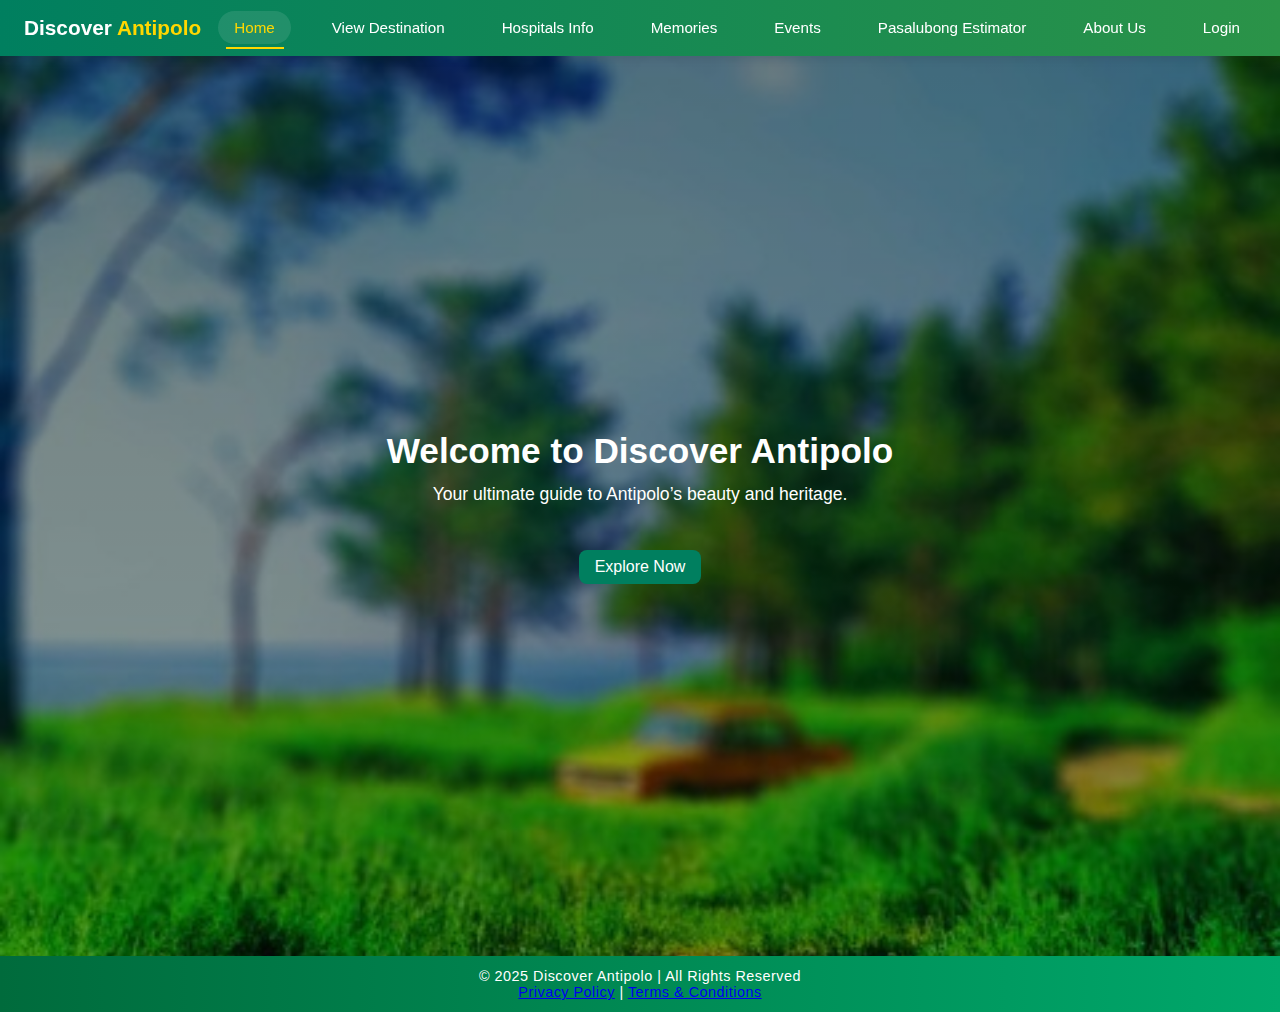
<file: index.html>
<!DOCTYPE html>
<html lang="en">
<head>
  <meta charset="UTF-8" />
  <meta name="viewport" content="width=device-width, initial-scale=1.0" />
  <title>Discover Antipolo — Tourism & Heritage Guide</title>
  <link rel="stylesheet" href="./css/style.css" />
  <link rel="icon" type="image/x-icon" href="./images/logo.png">
</head>
<body>
  <header>
    <nav class="navbar">
      <div class="logo">Discover <span>Antipolo</span></div>
      
      <!-- Hamburger Menu Button -->
      <button class="menu-toggle" aria-label="Toggle navigation menu">
        <span></span>
        <span></span>
        <span></span>
      </button>
      
      <!-- Navigation Menu -->
      <ul class="nav-menu">
        <li><a href="index.html" class="active">Home</a></li>
        <li><a href="destination.html">View Destination</a></li>
        <li><a href="hospital.html">Hospitals Info</a></li>
        <li><a href="memories.html">Memories</a></li>
        <li><a href="events.html">Events</a></li>
        <li><a href="shopping.html">Pasalubong Estimator</a></li>
        <li><a href="about.html">About Us</a></li>
        <li><a href="login.html">Login</a></li>
      </ul>
      
      <!-- Mobile Overlay -->
      <div class="mobile-overlay"></div>
    </nav>
  </header>

  <!-- Your page content here -->
  <section class="hero">
    <div class="hero-content">
      <h1>Welcome to <span>Discover Antipolo</span></h1>
      <p>Your ultimate guide to Antipolo’s beauty and heritage.</p>
      <a href="destination.html" class="btn">Explore Now</a>
    </div>
  </section>

  <footer>
    <p>© 2025 Discover Antipolo | All Rights Reserved</p>
    <p>
      <a href="privacy.html"> Privacy Policy</a> | 
      <a href="terms.html"> Terms & Conditions</a>
    </p>
  </footer>

  <script src="js/app.js"></script>
</body>
</html>
</file>
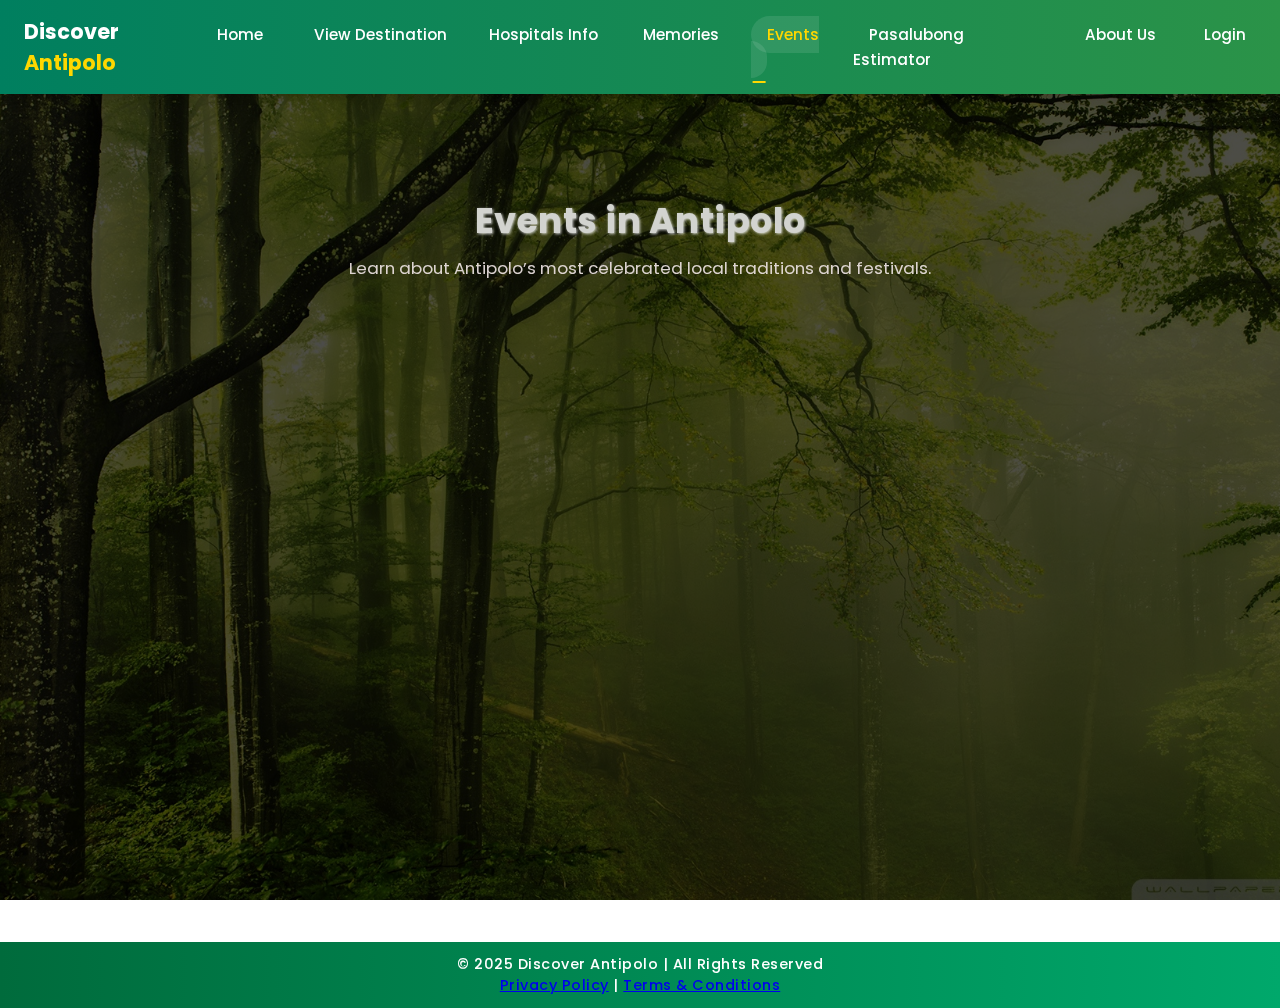
<file: events.html>
<!DOCTYPE html>
<html lang="en">
<head>
  <meta charset="UTF-8" />
  <meta name="viewport" content="width=device-width, initial-scale=1.0" />
  <title>Discover Antipolo | Events</title>
  <link rel="stylesheet" href="./css/style.css" />
  <link href="https://fonts.googleapis.com/css2?family=Poppins:wght@400;600&display=swap" rel="stylesheet">
</head>

<body class="events-page">
  <header>
    <nav class="navbar">
      <div class="logo">Discover <span>Antipolo</span></div>
      <!-- Hamburger Menu Button -->
      <button class="menu-toggle" aria-label="Toggle navigation menu">
        <span></span>
        <span></span>
        <span></span>
      </button>

      <ul class="nav-menu">
        <li><a href="index.html">Home</a></li>
        <li><a href="destination.html">View Destination</a></li>
        <li><a href="hospital.html">Hospitals Info</a></li>
        <li><a href="memories.html">Memories</a></li>
        <li><a href="events.html" class="active">Events</a></li>
        <li><a href="shopping.html">Pasalubong Estimator</a></li>
        <li><a href="about.html">About Us</a></li>
        <li><a href="login.html">Login</a></li>
      </ul>
    </nav>
  </header>

  <main class="events-section">
    <h2>Events in Antipolo</h2>
    <p class="subtitle">Learn about Antipolo’s most celebrated local traditions and festivals.</p>

    <div class="events-container">

      <!-- Event 1 -->
      <div class="event-card">
        <img src="./images/sumakah.jpg" alt="Sumakah Festival">
        <div class="event-info">
          <h3>Sumakah Festival</h3>
          <p class="date">May 1, 2026</p>
          <div class="countdown" id="countdown1"></div>
          <p class="desc">
            The Sumakah Festival is an annual celebration in Antipolo City, showcasing the city's pride — SUman, MAngga, KAsoy, and Hamaka. It reflects the city’s products and cultural identity during the Maytime Festival.
          </p>
          <p class="source">Source: Antipolo City Philippines website</p>
        </div>
      </div>

      <!-- Event 2 -->
      <div class="event-card">
        <img src="./images/gabi.jpg" alt="Simbang Gabi">
        <div class="event-info">
          <h3>Simbang Gabi</h3>
          <p class="date">December 16, 2025</p>
          <div class="countdown" id="countdown2"></div>
          <p class="desc">
            Simbang Gabi in Antipolo is a nine-day series of early morning Masses before Christmas. It highlights Filipino Catholic faith and ends on Christmas Eve with community gatherings.
          </p>
          <p class="source">Source: Antipolo Cathedral Official Facebook Page</p>
        </div>
      </div>

      <!-- Event 3 -->
      <div class="event-card">
        <img src="./images/palm.jpg" alt="Palm Sunday">
        <div class="event-info">
          <h3>Palm Sunday</h3>
          <p class="date">March 29, 2026</p>
          <div class="countdown" id="countdown3"></div>
          <p class="desc">
            Palm Sunday in Antipolo is observed with a special Mass at Antipolo Cathedral, where devotees gather to commemorate Jesus’ entry into Jerusalem.
          </p>
          <p class="source">Source: Antipolo Cathedral Official Facebook Page</p>
        </div>
      </div>

    </div>
  </main>

  <footer>
    <p>© 2025 Discover Antipolo | All Rights Reserved</p>
    <p>
      <a href="privacy.html"> Privacy Policy</a> | 
      <a href="terms.html"> Terms & Conditions</a>
    </p>
  </footer>

  <script>
  // Simple Countdown Timer
  function countdownTimer(targetDate, elementId) {
    const countDownDate = new Date(targetDate).getTime();
    const timer = setInterval(() => {
      const now = new Date().getTime();
      const distance = countDownDate - now;

      if (distance < 0) {
        document.getElementById(elementId).innerHTML = "Happening Now";
        clearInterval(timer);
        return;
      }

      const days = Math.floor(distance / (1000 * 60 * 60 * 24));
      const hours = Math.floor((distance % (1000 * 60 * 60 * 24)) / (1000 * 60 * 60));
      const minutes = Math.floor((distance % (1000 * 60 * 60)) / (1000 * 60));

      document.getElementById(elementId).innerHTML =
        `${days} days ${hours} hrs ${minutes} mins`;
    }, 1000);
  }

  countdownTimer("May 1, 2026 00:00:00", "countdown1");
  countdownTimer("December 16, 2025 00:00:00", "countdown2");
  countdownTimer("March 29, 2026 00:00:00", "countdown3");
  </script>

  
</body>
</html>
</file>
<file: css/style.css>
* {
  margin: 0;
  padding: 0;
  box-sizing: border-box;
  font-family: 'Poppins', sans-serif;
}
body {
  font-family: 'Poppins', sans-serif;
  margin: 0;
  padding: 0;
  background-image: url('../images/antipolo_bg.jpg');
  background-size: cover;
  background-position: center;
  background-repeat: no-repeat;
  background-attachment: fixed;
  color: #ebdfdf;
}

body::before {
  content: "";
  position: fixed;
  top: 0;
  left: 0;
  width: 100%;
  height: 100%;
  background: rgba(0, 0, 0, 0.70);
  z-index: -1;
}

/* === FADE-IN ANIMATION === */
@keyframes fadeInBg {
  from { opacity: 0; }
  to { opacity: 1; }
}




/* ===== GLOBAL SCROLLBAR HIDING ===== */

/* Hide scrollbar for Chrome, Safari and Opera */
html::-webkit-scrollbar,
body::-webkit-scrollbar {
  display: none;
  width: 0;
  height: 0;
  background: transparent;
}

/* Hide scrollbar for IE, Edge and Firefox */
html,
body {
  -ms-overflow-style: none;  /* IE and Edge */
  scrollbar-width: none;  /* Firefox */
  scroll-behavior: smooth; /* Optional: Adds smooth scrolling */
}

/* Ensure content is still scrollable */
html,
body {
  overflow: -moz-scrollbars-none; /* Old Firefox */
  -webkit-overflow-scrolling: touch; /* Smooth scrolling on iOS */
}
/* Hide scrollbar for all elements with overflow */
*::-webkit-scrollbar {
  display: none;
  width: 0;
  height: 0;
}

* {
  -ms-overflow-style: none;
  scrollbar-width: none;
}

/* Navigation Bar */
.navbar {
  display: flex;
  justify-content: space-between;
  align-items: center;
  padding: 20px 80px;
  background: linear-gradient(90deg, #007f5f, #2b9348);
  position: sticky;
  top: 0;
  z-index: 10;
}

.navbar .logo {
  font-size: 1.5em;
  color: white;
  font-weight: 700;
}

.navbar .logo span {
  color: #ffd700;
}

.navbar ul {
  display: flex;
  gap: 25px;
}

.navbar ul li a {
  text-decoration: none;
  color: white;
  transition: 0.3s;
}

.navbar ul li a:hover, .navbar ul li a.active {
  color: #ffd700;
  transform: scale(1.1);
}

/* Hero Section */
.hero {
  height: 100vh;
  background: linear-gradient(rgba(0,0,0,0.5), rgba(0,0,0,0.4)), url('../images/hero-bg.jpg') center/cover no-repeat;
  display: flex;
  align-items: center;
  justify-content: center;
  text-align: center;
  color: white;
  animation: fadeIn 2s ease-in-out;
}
.hero-content {
  text-align: center;
  padding: 100px 20px;
  color: white;
}

.hero-content h1 {
  font-size: 2.2em;
  font-weight: 700;
  line-height: 1.3;
}

.hero-content p {
  font-size: 1.1em;
  margin: 10px auto 25px;
  max-width: 600px;
}

.hero-content button {
  background: #007f5f;
  border: none;
  color: white;
  padding: 12px 24px;
  border-radius: 6px;
  cursor: pointer;
  transition: 0.3s;
}

.hero-content button:hover {
  background: #00684d;
}

/* 📱 Mobile Adjustments */
@media (max-width: 768px) {
  .hero-content h1 {
    font-size: 1.6em;
  }
  .hero-content p {
    font-size: 0.95em;
  }
  .hero-content button {
    padding: 10px 18px;
    font-size: 0.9em;
  }
}
.btn {
  display: inline-block;
  margin-top: 20px;
  padding: 10px 25px;
  background: #ffd700;
  color: #007f5f;
  border-radius: 25px;
  text-decoration: none;
  transition: 0.3s;
}

.btn:hover {
  background: #fff;
  
}

footer {
  background: linear-gradient(to right, #006b3c, #00a86b);
  color: white;
  text-align: center;
  padding: 12px 0;
  font-size: 0.9rem;
  font-weight: 500;
  letter-spacing: 0.5px;
}


/* Animations */
@keyframes slideDown {
  from { transform: translateY(-50px); opacity: 0; }
  to { transform: translateY(0); opacity: 1; }
}

@keyframes fadeIn {
  from { opacity: 0; }
  to { opacity: 1; }
}
.page {
  padding: 60px 80px;
  text-align: center;
  background: #f9fff9;
}

.page-title {
  font-size: 2.5em;
  color: #007f5f;
  margin-bottom: 10px;
  animation: fadeIn 1s ease-in-out;
}

.page-subtitle {
  font-size: 1.1em;
  color: #555;
  margin-bottom: 50px;
}

/* Fix mobile overlay to only show when menu is active */
.mobile-overlay {
  display: none;
  position: fixed;
  top: 0;
  left: 0;
  width: 100%;
  height: 100%;
  background: rgba(0, 0, 0, 0.5);
  z-index: 998;
  opacity: 0;
  transition: opacity 0.3s ease;
}

/* Only show overlay when menu is active */
.mobile-overlay.active {
  display: block;
  opacity: 1;
}

/* Ensure hero section has proper z-index */
.hero {
  position: relative;
  z-index: 1;
}

.hero-content {
  position: relative;
  z-index: 2;
}

/* Make sure button is clickable */
.btn {
  position: relative;
  z-index: 3;
  cursor: pointer;
}

/* When menu is active, overlay should be above content but below menu */
.navbar ul.active {
  z-index: 999;
}

.mobile-overlay.active {
  z-index: 998;
}


/* 🌿 Full-page background fix */


.hero-bg {
  text-align: center;
  padding: 60px 20px;
  background: linear-gradient(180deg, #c2ebc2, #9dd149);
}

.page-title {
  color: #007f5f;
  font-size: 2.5em;
}

.page-subtitle {
  color: #555;
  font-size: 1.1em;
  margin-bottom: 20px;
}

/* --- Each Spot Section --- */
.spot-section {
  margin: 50px auto;
  width: 90%;
  max-width: 900px;

  /* 🌈 Animated gradient background */
  background: linear-gradient(135deg, #dce9dc, #b8d9b8, #cde6cd);
  background-size: 300% 300%;
  animation: gradientMove 8s ease infinite;

  border-radius: 20px;
  box-shadow: 0 5px 15px rgba(0, 128, 0, 0.1);
  overflow: hidden;
  animation: fadeIn 1s ease-in-out;
}

/* Gradient movement animation */
@keyframes gradientMove {
  0% { background-position: 0% 50%; }
  50% { background-position: 100% 50%; }
  100% { background-position: 0% 50%; }
}

/* --- Spot Banner (Animated Zoom Effect) --- */
/* === SPOT BANNER === */
.spot-banner {
  position: relative;
  width: 100%;
  max-width: 900px;
  margin: 0 auto;
  border-radius: 25px;
  overflow: hidden;
  box-shadow: 0 10px 25px rgba(0, 0, 0, 0.15);
}

/* Image styling - ensures only ONE clean image fits perfectly */
.spot-banner img {
  width: 100%;
  height: auto;
  object-fit: cover;
  display: block;
  border-radius: 25px;
}

/* Dark overlay for readability */
.spot-banner::after {
 
  position: absolute;
  top: 0;
  left: 0;
  width: 100%;
  height: 100%;
  background:  rgba(0, 0, 0, 0.10);
  transition: background 0.3s ease;
}



/* Title styling */
.spot-title {
  position: absolute;
  bottom: 20px;
  left: 30px;
  color: #fff;
  z-index: 2;
  text-shadow: 0 2px 8px rgba(0, 0, 0, 0.5);
}


/* Photo source under banner */
.photo-source-centered {
  text-align: center;
  margin-top: 5px;
  font-size: 0.85em;
  font-style: italic;
  color: #555;
  opacity: 0.9;
}

.photo-source-banner:hover {
  background: rgba(255, 255, 255, 1);
  transform: scale(1.03);
}

/* Title area inside image */
.spot-title h2 {
  font-size: 1.0em; /* ⬇️ smaller but still bold */
  margin: 0;
  line-height: 1.3;
  font-weight: 400;
  color: rgb(235, 242, 213);
}

.spot-title p {
  font-size: 0.7em; /* ⬇️ smaller for address text */
  margin-top: 5px;
  color: #f1f1f1;
}

/* Adjust the background box behind text */
.spot-title {
  position: absolute;
  bottom: 18px;
  left: 25px;
  color: #fff;
  background: rgba(0, 0, 0, 0.25); /* slightly transparent black */
  padding: 10px 14px;
  border-radius: 10px;
  max-width: 85%;
  backdrop-filter: blur(2px);
  transition: 0.3s ease-in-out;
}

.spot-title:hover {
  background: rgba(0, 0, 0, 0.45);
}

/* Spot content */
.spot-content {
  padding: 25px 30px;
}

/* Gradient Animation Keyframes */
@keyframes gradientMove {
  0% { background-position: 0% 50%; }
  50% { background-position: 100% 50%; }
  100% { background-position: 0% 50%; }
}


/* Buttons */
.btn {
  display: inline-block;
  background: #007f5f;
  color: white;
  padding: 8px 16px;
  border-radius: 8px;
  border: none;
  cursor: pointer;
  transition: 0.3s;
}

.btn:hover {
  background: #2b9348;
  transform: scale(1.05);
}

/* 🏥 HOSPITAL INFORMATION STYLING */
.hospital-container {
  background: #e8f6f8; /* Softer teal-blue tone for hospitals */
  border-left: 6px solid #00a3a3;
  border-radius: 18px;
  padding: 25px;
  margin-top: 20px;
  margin-bottom: 25px;
  box-shadow: 0 6px 18px rgba(0, 163, 163, 0.15);
  transition: all 0.3s ease;
}

.hospital-container:hover {
  transform: translateY(-3px);
  box-shadow: 0 10px 25px rgba(0, 163, 163, 0.25);
}

/* 🏥 Individual hospital card (photo + info) */
.hospital-card {
  display: flex;
  align-items: flex-start;
  gap: 15px;
  background: #f4ffff; /* Lighter inside area */
  border-radius: 15px;
  padding: 15px;
  box-shadow: 0 2px 10px rgba(0, 163, 163, 0.1);
}

.hospital-card img {
  width: 120px;
  height: 120px;
  border-radius: 12px;
  object-fit: cover;
  border: 2px solid #00a3a3;
}

/* 🏥 Hospital Text Details */
.hospital-details h4 {
  color: #007a7a;
  margin-bottom: 6px;
}

.hospital-details p {
  margin: 3px 0;
  color: #333;
  font-size: 0.95rem;
}

/* 📸 Source text centered */
.photo-source-centered {
  text-align: center;
  font-style: italic;
  font-size: 0.85rem;
  color: #666;
  margin-top: 8px;
}

.btn.show-hospital-btn {
  display: block;
  margin: 15px auto; /* centers it horizontally */
  padding: 10px 20px;
  border-radius: 8px;
  background-color: #007b5e;
  color: white;
  font-weight: 500;
  transition: background 0.3s ease;
}

.btn.show-hospital-btn:hover {
  background-color: #00a372;
}

.btn-container {
  text-align: center;
  margin-bottom: 10px;
}

.btn.hide-hospital-btn:hover {
  background-color: #d27b7b;
}

/* Rating & Comment Section */
.rating-section {
  margin-top: 10px;
  background: #f4fff4;
  padding: 10px;
  border-radius: 10px;
}

.stars {
  font-size: 1.8em;
  display: flex;
  gap: 5px;
  color: #ccc;
  cursor: pointer;
}

.star.active {
  color: #ffd700;
  transform: scale(1.2);
}

.comment-section {
  background: #f0fff0;
  padding: 15px;
  border-radius: 10px;
  margin-top: 10px;
}

.comment-input {
  width: 100%;
  border: 1px solid #ccc;
  border-radius: 8px;
  padding: 8px;
  resize: none;
}

.comment-item {
  margin-top: 8px;
  background: #fff;
  border-left: 4px solid #007f5f;
  padding: 6px 10px;
  border-radius: 6px;
}

/* Animations */
@keyframes fadeIn {
  from { opacity: 0; transform: translateY(20px); }
  to { opacity: 1; transform: translateY(0); }
}

.hospital-info {
  background: #e8f5e9;
  padding: 10px 15px;
  border-left: 4px solid #007f5f;
  border-radius: 10px;
  margin-top: 10px;
}

.hospital-info h4 {
  color: #2b9348;
}

.hospital-info a {
  color: #007f5f;
  text-decoration: none;
}

.hospital-info a:hover {
  text-decoration: underline;
}

/* Animations */
@keyframes fadeUp {
  from { opacity: 0; transform: translateY(40px); }
  to { opacity: 1; transform: translateY(0); }
}

/* Hide / Show hospital info */
.hidden {
  display: none;
}

.show-hospital-btn {
  background: linear-gradient(90deg, #2b9348, #007f5f);
  color: white;
  border: none;
  border-radius: 12px;
  padding: 10px 20px;
  margin-top: 12px;
  cursor: pointer;
  transition: 0.3s;
}

.show-hospital-btn:hover {
  transform: scale(1.05);
  background: linear-gradient(90deg, #007f5f, #2b9348);
}

/* Smooth reveal animation for hospital section */
.hospital-container {
  margin-top: 20px;
  background: #f7fff7;
  border-radius: 15px;
  padding: 15px;
  box-shadow: 0 3px 15px rgba(0, 128, 0, 0.1);
  animation: fadeIn 1s ease-in-out;
}

.hospital-card {
  display: flex;
  align-items: flex-start;
  background: #e9fbee;
  border-radius: 12px;
  overflow: hidden;
  margin-top: 10px;
  box-shadow: 0 2px 10px rgba(0, 128, 0, 0.15);
}

.hospital-card img {
  width: 110px;
  height: 110px;
  object-fit: cover;
}

.hospital-details {
  padding: 10px 15px;
}

.hospital-details h4 {
  color: #007f5f;
  font-size: 1.1em;
  margin-bottom: 4px;
}

.hospital-details p {
  margin-bottom: 4px;
  color: #333;
}

.photo-source {
  text-align: center;
  font-style: italic;
  font-size: 0.8em;
  margin-top: 4px;
}

/* Rating & Comment enhancements */
.rating-section, .hospital-rating {
  background: #f0fff0;
  padding: 10px;
  border-radius: 12px;
  margin-top: 10px;
  transition: 0.3s;
}

.rating-section:hover, .hospital-rating:hover {
  box-shadow: 0 2px 8px rgba(0, 128, 0, 0.1);
}

.stars {
  display: flex;
  font-size: 1.8em;
  color: #ccc;
  gap: 5px;
  cursor: pointer;
}

.star.active {
  color: #ffd700;
  transform: scale(1.2);
  transition: 0.3s;
}

.comment-section {
  margin-top: 15px;
  background: #f0fff0;
  padding: 15px;
  border-radius: 12px;
}

.comment-section textarea {
  width: 100%;
  height: 60px;
  border-radius: 10px;
  padding: 8px;
  border: 1px solid #ccc;
}

.comment-item {
  margin-top: 8px;
  background: #ffffff;
  border-left: 4px solid #007f5f;
  padding: 6px 10px;
  border-radius: 6px;
  animation: fadeIn 0.5s ease-in-out;
}

.photo-source {
  text-align: center;
  font-size: 0.8em;
  color: #555;
  margin: 6px 0;
  font-style: italic;
}

/* Hide by default */
.hidden {
  display: none;
}

/* Hospital Button */
.show-hospital-btn {
  display: inline-block;
  background: #007f5f;
  color: white;
  padding: 10px 20px;
  margin-top: 12px;
  border: none;
  border-radius: 10px;
  cursor: pointer;
  font-weight: 600;
  transition: all 0.3s ease;
}

.show-hospital-btn:hover {
  background: #2b9348;
  transform: scale(1.05);
}

/* Hospital Section Reveal */
.hospital-container {
  margin-top: 15px;
  background: #f6fff6;
  border-radius: 14px;
  padding: 15px;
  box-shadow: inset 0 0 10px rgba(0, 128, 0, 0.1);
  animation: fadeIn 0.7s ease-in-out;
}

.hospital-card {
  display: flex;
  gap: 15px;
  background: #e9fbee;
  border-radius: 10px;
  overflow: hidden;
  padding: 10px;
}

.hospital-card img {
  width: 100px;
  height: 100px;
  object-fit: cover;
  border-radius: 10px;
}

.hospital-details {
  flex: 1;
}

.hospital-details h4 {
  color: #007f5f;
  margin-bottom: 5px;
}

/* Responsive */
@media (max-width: 768px) {
  .hospital-card {
    flex-direction: column;
    align-items: center;
    text-align: center;
  }

  .hospital-card img {
    width: 80%;
  }
}

/* 🌿 Hospitals Page */
.hospital-section {
  width: 90%;
  max-width: 1000px;
  margin: 40px auto;
}

.hospital-card {
  background: white;
  border-radius: 18px;
  box-shadow: 0 5px 15px rgba(0, 128, 0, 0.1);
  margin-bottom: 40px;
  overflow: hidden;
  transition: transform 0.3s ease, box-shadow 0.3s ease;
}

.hospital-card:hover {
  transform: translateY(-5px);
  box-shadow: 0 8px 20px rgba(0, 128, 0, 0.25);
}

.hospital-header {
  display: flex;
  gap: 20px;
  background: #f9fff9;
  padding: 15px;
  border-bottom: 2px solid #cce8cc;
}

.hospital-header img {
  width: 140px;
  height: 140px;
  object-fit: cover;
  border-radius: 14px;
}

.hospital-info h3 {
  margin: 0;
  color: #007f5f;
}

.hospital-info p {
  margin: 5px 0;
  color: #444;
}

.photo-source-centered {
  text-align: center;
  font-style: italic;
  font-size: 0.85em;
  color: #555;
}

/* Expandable info */
.hospital-extra {
  padding: 15px 25px;
  background: #f6fff6;
  transition: all 0.4s ease-in-out;
  max-height: 0;
  overflow: hidden;
  opacity: 0;
}

.hospital-extra:not(.hidden) {
  max-height: 1000px;
  opacity: 1;
}

/* Button */
.show-details-btn {
  display: block;
  width: fit-content;
  margin: 15px auto;
  background: linear-gradient(90deg, #2b9348, #007f5f);
  color: white;
  padding: 10px 20px;
  border: none;
  border-radius: 10px;
  cursor: pointer;
  transition: all 0.3s ease;
}

.show-details-btn:hover {
  transform: scale(1.05);
  background: linear-gradient(90deg, #007f5f, #2b9348);
}
/* 📸 Memories Page Organized by Spot */
.upload-section {
  width: 90%;
  max-width: 800px;
  margin: 40px auto;
  background: #f8fff8;
  padding: 30px;
  border-radius: 20px;
  box-shadow: 0 5px 15px rgba(0, 128, 0, 0.1);
  text-align: center;
}

.upload-box h3 {
  color: #007f5f;
  font-size: 1.6em;
  margin-bottom: 10px;
}

#uploadForm {
  display: flex;
  flex-direction: column;
  gap: 12px;
  align-items: center;
}

#spotSelect, #photoInput, #captionInput {
  width: 80%;
  padding: 10px;
  border: 2px solid #cde8d4;
  border-radius: 10px;
  outline: none;
  font-size: 1em;
}

#captionInput {
  text-align: center;
}

.upload-btn {
  background: linear-gradient(90deg, #2b9348, #007f5f);
  color: white;
  border: none;
  border-radius: 12px;
  padding: 10px 20px;
  cursor: pointer;
  transition: 0.3s;
}

.upload-btn:hover {
  background: linear-gradient(90deg, #007f5f, #2b9348);
  transform: scale(1.05);
}




/* Contact Section */
.contact-section {
  text-align: center;
  padding: 60px 20px;
}

.contact-section h3 {
  color: #9ffa5a;
  font-size: 1.6em;
}

.contact-links {
  margin-top: 20px;
  line-height: 1.8;
}

.contact-links a {
  color: #f3eeee;
  font-weight: 600;
  text-decoration: none;
}

.contact-links a:hover {
  text-decoration: underline;
}
/* 🌄 Developers' Memories Collage Section */
.memories-collage {
  background: rgba(0, 0, 0, 0.5);
  padding: 60px 20px;
  text-align: center;
  margin-top: 60px;
}

.collage-desc {
  color: #8ce8d1;
  font-size: 1em;
  max-width: 700px;
  margin: 0 auto 30px;
}

.collage-grid {
  display: grid;
  grid-template-columns: repeat(auto-fit, minmax(250px, 1fr));
  grid-auto-rows: 250px;
  gap: 15px;
  width: 90%;
  max-width: 1100px;
  margin: 0 auto;
}

.collage-item {
  position: relative;
  overflow: hidden;
  border-radius: 16px;
  box-shadow: 0 5px 15px rgba(0, 128, 0, 0.15);
  transition: transform 0.4s ease, box-shadow 0.4s ease;
}

.collage-item img {
  width: 100%;
  height: 100%;
  object-fit: cover;
  transition: transform 0.4s ease;
}

.collage-item:hover img {
  transform: scale(1.1);
}

.collage-item:hover {
  box-shadow: 0 8px 20px rgba(0, 128, 0, 0.25);
  transform: translateY(-5px);
}

.collage-item.wide {
  grid-column: span 2;
}

.collage-item.tall {
  grid-row: span 2;
}

@media (max-width: 768px) {
  .collage-item.wide,
  .collage-item.tall {
    grid-column: span 1;
    grid-row: span 1;
  }
}
/* 🔐 LOGIN PAGE - SIMPLE, FANCY & FIXED */
.login-section {
  min-height: 100vh;
  display: flex;
  justify-content: center;
  align-items: center;
  background: linear-gradient(180deg, #e7f9ed, #f8fff8);
  padding: 40px 20px;
}

.login-container {
  background: #ffffff;
  padding: 45px 35px;
  border-radius: 20px;
  box-shadow: 0 10px 25px rgba(0, 128, 0, 0.15);
  text-align: center;
  width: 100%;
  max-width: 400px;
  animation: fadeInUp 0.8s ease-out;
  transition: transform 0.3s ease, box-shadow 0.3s ease;
}

.login-container:hover {
  transform: translateY(-5px);
  box-shadow: 0 15px 35px rgba(0, 128, 0, 0.2);
}

/* Title */
.login-container h2 {
  color: #007f5f;
  font-size: 1.9em;
  margin-bottom: 10px;
  font-weight: 700;
}

.login-subtitle {
  font-size: 0.95em;
  color: #555;
  margin-bottom: 25px;
}

/* Inputs */
#loginForm input {
  width: 100%;
  padding: 12px;
  margin: 8px 0;
  border: 2px solid #cde8d4;
  border-radius: 10px;
  outline: none;
  font-size: 1em;
  transition: border-color 0.3s, box-shadow 0.3s;
}

#loginForm input:focus {
  border-color: #007f5f;
  box-shadow: 0 0 6px rgba(0, 128, 0, 0.2);
}

/* Login button */
.login-btn {
  background: linear-gradient(90deg, #2b9348, #007f5f);
  color: white;
  border: none;
  border-radius: 10px;
  padding: 12px 20px;
  width: 100%;
  cursor: pointer;
  font-size: 1em;
  font-weight: 600;
  margin-top: 10px;
  transition: all 0.3s ease;
}

.login-btn:hover {
  background: linear-gradient(90deg, #007f5f, #2b9348);
  transform: scale(1.03);
}

/* Divider */
.divider {
  margin: 20px 0;
  color: #777;
  font-size: 0.9em;
  position: relative;
}

.divider::before,
.divider::after {
  content: "";
  position: absolute;
  width: 40%;
  height: 1px;
  background: #ccc;
  top: 50%;
}

.divider::before {
  left: 0;
}
.divider::after {
  right: 0;
}

/* Google button */
.google-btn {
  background: rgb(138, 225, 159);
  border: 2px solid #cde8d4;
  border-radius: 10px;
  padding: 10px;
  width: 100%;
  display: flex;
  justify-content: center;
  align-items: center;
  gap: 10px;
  font-weight: 600;
  cursor: pointer;
  transition: 0.3s;
}

.google-btn img {
  width: 22px;
  height: 22px;
}

.google-btn:hover {
  background: #f1fff5;
}

/* Register link */
.register-text {
  margin-top: 15px;
  font-size: 0.9em;
}

.register-text a {
  color: #007f5f;
  font-weight: 600;
  text-decoration: none;
}

.register-text a:hover {
  text-decoration: underline;
}

/* Rating Statistics Styles */
.rating-stats {
  margin-top: 8px;
  padding: 8px 12px;
  background: #f8f9fa;
  border-radius: 6px;
  border-left: 3px solid #4CAF50;
}

.rating-summary {
  font-size: 14px;
  color: #555;
  font-weight: 500;
}

.rating-summary strong {
  color: #FF9800;
  font-size: 16px;
}

/* Comment Item Styles */
.comment-item {
  padding: 12px;
  margin: 8px 0;
  background: #f9f9f9;
  border-radius: 8px;
  border-left: 4px solid #4CAF50;
  font-size: 14px;
  line-height: 1.4;
  box-shadow: 0 1px 3px rgba(0,0,0,0.1);
}

.comment-item:first-child {
  margin-top: 12px;
}

/* Star Rating Active State */
.star.active {
  color: #FFD700;
  text-shadow: 0 0 8px rgba(255, 215, 0, 0.5);
}

/* Hospital Container Animation */
.hospital-container {
  transition: all 0.3s ease-in-out;
}

.hospital-container.hidden {
  display: none;
}

/* Rating Statistics Styles */
.rating-stats {
  margin-top: 8px;
  padding: 8px 12px;
  background: #f8f9fa;
  border-radius: 6px;
  border-left: 3px solid #4CAF50;
}

.rating-summary {
  font-size: 14px;
  color: #555;
  font-weight: 500;
}

.rating-summary strong {
  color: #FF9800;
  font-size: 16px;
}

/* Comment Item Styles */
.comment-item {
  padding: 12px;
  margin: 8px 0;
  background: #f9f9f9;
  border-radius: 8px;
  border-left: 4px solid #4CAF50;
  font-size: 14px;
  line-height: 1.4;
  box-shadow: 0 1px 3px rgba(0,0,0,0.1);
}

.comment-item:first-child {
  margin-top: 12px;
}

/* Rating Statistics Styles */
.rating-stats {
  margin-top: 8px;
  padding: 8px 12px;
  background: #f8f9fa;
  border-radius: 6px;
  border-left: 3px solid #4CAF50;
}

.rating-summary {
  font-size: 14px;
  color: #555;
  font-weight: 500;
}

.rating-summary strong {
  color: #FF9800;
  font-size: 16px;
}

/* Comment Item Styles */
.comment-item {
  padding: 12px;
  margin: 8px 0;
  background: #f9f9f9;
  border-radius: 8px;
  border-left: 4px solid #4CAF50;
  font-size: 14px;
  line-height: 1.4;
  box-shadow: 0 1px 3px rgba(0,0,0,0.1);
}

.comment-header {
  display: flex;
  justify-content: between;
  align-items: center;
  margin-bottom: 5px;
}

.comment-header strong {
  color: #2c3e50;
  font-size: 13px;
}

.comment-time {
  color: #7f8c8d;
  font-size: 11px;
  margin-left: auto;
}

.comment-text {
  color: #34495e;
  line-height: 1.4;
}

.comment-item:first-child {
  margin-top: 12px;
}

/* Disabled state for logged out users */
.post-comment:disabled {
  background-color: #cccccc;
  cursor: not-allowed;
}
/* Memories Gallery Styles */


/* ===== UNIFORM RESPONSIVE NAVIGATION ===== */

/* Navigation Bar */
.navbar {
  display: flex;
  justify-content: space-between;
  align-items: center;
  padding: 20px 80px;
  background: linear-gradient(90deg, #007f5f, #2b9348);
  position: sticky;
  top: 0;
  z-index: 1000;
  box-shadow: 0 2px 20px rgba(0, 0, 0, 0.1);
}

.navbar .logo {
  font-size: 1.5em;
  color: white;
  font-weight: 700;
  z-index: 1001;
}

.navbar .logo span {
  color: #ffd700;
}

/* Desktop Navigation Menu */
.nav-menu {
  display: flex;
  gap: 25px;
  list-style: none;
  margin: 0;
  padding: 0;
}

.nav-menu li a {
  text-decoration: none;
  color: white;
  transition: all 0.3s ease;
  font-weight: 500;
  padding: 8px 16px;
  border-radius: 20px;
  position: relative;
}

.nav-menu li a:hover, 
.nav-menu li a.active {
  color: #ffd700;
  background: rgba(255, 255, 255, 0.1);
  transform: translateY(-2px);
}

.nav-menu li a::after {
  content: '';
  position: absolute;
  bottom: -5px;
  left: 50%;
  width: 0;
  height: 2px;
  background: #ffd700;
  transition: all 0.3s ease;
  transform: translateX(-50%);
}

.nav-menu li a:hover::after,
.nav-menu li a.active::after {
  width: 60%;
}

/* Mobile Menu Toggle - Hidden on desktop */
.menu-toggle {
  display: none;
  flex-direction: column;
  cursor: pointer;
  background: none;
  border: none;
  padding: 8px;
  z-index: 1001;
}

.menu-toggle span {
  width: 25px;
  height: 3px;
  background: white;
  margin: 3px 0;
  transition: 0.3s;
  border-radius: 2px;
}

/* Mobile Overlay */
.mobile-overlay {
  display: none;
  position: fixed;
  top: 0;
  left: 0;
  width: 100%;
  height: 100%;
  background: rgba(0, 0, 0, 0.5);
  z-index: 998;
  opacity: 0;
  transition: opacity 0.3s ease;
}

.mobile-overlay.active {
  opacity: 1;
}

/* ===== MOBILE RESPONSIVE STYLES ===== */

/* Tablets and Mobile (768px and down) */
@media (max-width: 768px) {
  .navbar {
    padding: 15px 20px;
  }
  
  .menu-toggle {
    display: flex;
  }
  
  /* Mobile Navigation Menu */
  .nav-menu {
    position: fixed;
    top: 0;
    right: -100%;
    flex-direction: column;
    background: linear-gradient(135deg, #007f5f, #2b9348);
    width: 280px;
    height: 100vh;
    transition: 0.4s cubic-bezier(0.4, 0, 0.2, 1);
    padding: 80px 2rem 2rem;
    box-shadow: -5px 0 30px rgba(0, 0, 0, 0.2);
    z-index: 999;
    gap: 0;
  }
  
  .nav-menu.active {
    right: 0;
  }
  
  .nav-menu li {
    margin: 0.8rem 0;
    opacity: 0;
    transform: translateX(50px);
    transition: all 0.4s ease;
  }
  
  .nav-menu.active li {
    opacity: 1;
    transform: translateX(0);
  }
  
  /* Staggered animation for menu items */
  .nav-menu.active li:nth-child(1) { transition-delay: 0.1s; }
  .nav-menu.active li:nth-child(2) { transition-delay: 0.15s; }
  .nav-menu.active li:nth-child(3) { transition-delay: 0.2s; }
  .nav-menu.active li:nth-child(4) { transition-delay: 0.25s; }
  .nav-menu.active li:nth-child(5) { transition-delay: 0.3s; }
  .nav-menu.active li:nth-child(6) { transition-delay: 0.35s; }
  
  .nav-menu li a {
    display: block;
    padding: 1rem 1.5rem;
    font-size: 1.1rem;
    border-radius: 12px;
   
    border: 2px solid transparent;
    transition: all 0.3s ease;
  }
  
  .nav-menu li a:hover,
  .nav-menu li a.active {
    background: rgba(255, 255, 255, 0.15);
    color: #ffd700;
    border-color: rgba(255, 215, 0, 0.3);
    transform: translateX(10px) scale(1.05);
  }
  
  .nav-menu li a::after {
    display: none; /* Remove underline on mobile */
  }
  
  .mobile-overlay.active {
    display: block;
  }
  
  /* Menu toggle animation */
  .menu-toggle.active span:nth-child(1) {
    transform: rotate(-45deg) translate(-5px, 6px);
  }
  
  .menu-toggle.active span:nth-child(2) {
    opacity: 0;
  }
  
  .menu-toggle.active span:nth-child(3) {
    transform: rotate(45deg) translate(-5px, -6px);
  }
}

/* Small mobile devices (576px and down) */
@media (max-width: 576px) {
  .navbar {
    padding: 12px 15px;
  }
  
  .navbar .logo {
    font-size: 1.3em;
  }
  
  .nav-menu {
    width: 250px;
    padding: 70px 1.5rem 2rem;
  }
}

/* Extra small devices (375px and down) */
@media (max-width: 375px) {
  .navbar {
    padding: 10px 12px;
  }
  
  .navbar .logo {
    font-size: 1.2em;
  }
  
  .nav-menu {
    width: 100%;
    padding: 60px 1rem 2rem;
  }
  
  .nav-menu li a {
    padding: 0.9rem 1.2rem;
    font-size: 1rem;
  }
}

/* Landscape orientation for mobile */
@media (max-width: 768px) and (orientation: landscape) {
  .nav-menu {
    padding-top: 60px;
    overflow-y: auto;
  }
  
  .nav-menu li {
    margin: 0.5rem 0;
  }
}

/* Accessibility and Performance */
.menu-toggle:focus,
.nav-menu li a:focus {
  outline: 2px solid #ffd700;
  outline-offset: 2px;
}

/* Reduced motion support */
@media (prefers-reduced-motion: reduce) {
  .nav-menu,
  .nav-menu li,
  .nav-menu li a,
  .menu-toggle span {
    transition: none;
  }
  
  .nav-menu.active li {
    transition: none;
  }
}

/* Navigation Bar */
.navbar {
  display: flex;
  justify-content: space-between;
  align-items: center;
  padding: 1rem 1.5rem;
  background: linear-gradient(90deg, #007f5f, #2b9348);
  position: sticky;
  top: 0;
  z-index: 1000;
  box-shadow: 0 2px 10px rgba(0, 0, 0, 0.1);
}

.navbar .logo {
  font-size: 1.3em;
  color: white;
  font-weight: 700;
  z-index: 1001;
}

.navbar .logo span {
  color: #ffd700;
}

/* Desktop Navigation Menu */
.nav-menu {
  display: flex;
  gap: 2rem;
  list-style: none;
  margin: 0;
  padding: 0;
}

.nav-menu li a {
  text-decoration: none;
  color: white;
  transition: 0.3s;
  font-size: 0.95rem;
  font-weight: 500;
  padding: 0.5rem 1rem;
  border-radius: 25px;
  position: relative;
}

.nav-menu li a:hover, 
.nav-menu li a.active {
  color: #ffd700;
  background: rgba(255, 255, 255, 0.1);
}

.nav-menu li a::after {
  content: '';
  position: absolute;
  bottom: -5px;
  left: 50%;
  width: 0;
  height: 2px;
  background: #ffd700;
  transition: all 0.3s ease;
  transform: translateX(-50%);
}

.nav-menu li a:hover::after,
.nav-menu li a.active::after {
  width: 80%;
}

/* Mobile Menu Toggle - Hidden by default */
.menu-toggle {
  display: none;
  flex-direction: column;
  cursor: pointer;
  background: none;
  border: none;
  padding: 0.5rem;
  z-index: 1001;
}

.menu-toggle span {
  width: 25px;
  height: 3px;
  background: white;
  margin: 3px 0;
  transition: 0.3s;
  border-radius: 2px;
}

/* Menu Toggle Animation */
.menu-toggle.active span:nth-child(1) {
  transform: rotate(-45deg) translate(-5px, 6px);
}

.menu-toggle.active span:nth-child(2) {
  opacity: 0;
}

.menu-toggle.active span:nth-child(3) {
  transform: rotate(45deg) translate(-5px, -6px);
}

/* Overlay for mobile menu */
.mobile-overlay {
  display: none;
  position: fixed;
  top: 0;
  left: 0;
  width: 100%;
  height: 100%;
  background: rgba(0, 0, 0, 0.5);
  z-index: 998;
  opacity: 0;
  transition: opacity 0.3s ease;
}

.mobile-overlay.active {
  opacity: 1;
}

/* ===== MOBILE RESPONSIVE STYLES ===== */

/* Medium devices (tablets, 768px and down) */
@media (max-width: 768px) {
  .navbar {
    padding: 1rem;
  }

  .menu-toggle {
    display: flex;
  }

  /* Mobile Navigation Menu */
  .nav-menu {
    position: fixed;
    top: 0;
    right: -100%;
    flex-direction: column;
    background: linear-gradient(135deg, #007f5f, #2b9348);
    width: 280px;
    height: 100vh;
    transition: 0.4s ease-in-out;
    padding: 80px 2rem 2rem;
    box-shadow: -5px 0 25px rgba(0, 0, 0, 0.1);
    z-index: 999;
    overflow-y: auto;
  }

  .nav-menu.active {
    right: 0;
  }

  .nav-menu li {
    margin: 0.5rem 0;
    opacity: 0;
    transform: translateX(50px);
    transition: all 0.4s ease;
  }

  .nav-menu.active li {
    opacity: 1;
    transform: translateX(0);
  }

  /* Staggered animation for menu items */
  .nav-menu.active li:nth-child(1) { transition-delay: 0.1s; }
  .nav-menu.active li:nth-child(2) { transition-delay: 0.2s; }
  .nav-menu.active li:nth-child(3) { transition-delay: 0.3s; }
  .nav-menu.active li:nth-child(4) { transition-delay: 0.4s; }
  .nav-menu.active li:nth-child(5) { transition-delay: 0.5s; }

  .nav-menu li a {
    display: block;
    padding: 1rem 1.5rem;
    font-size: 1.1rem;
    border-radius: 10px;
    transition: all 0.3s ease;
    border: 2px solid transparent;
  }

  .nav-menu li a:hover,
  .nav-menu li a.active {
    background: rgba(255, 255, 255, 0.15);
    color: #ffd700;
    border-color: rgba(255, 215, 0, 0.3);
    transform: translateX(10px);
  }

  .nav-menu li a::after {
    display: none; /* Remove underline effect on mobile */
  }

  .mobile-overlay {
    display: block;
  }

  .mobile-overlay.active {
    display: block;
  }
}

/* Small devices (landscape phones, 576px and down) */
@media (max-width: 576px) {
  .navbar {
    padding: 0.8rem 1rem;
  }

  .navbar .logo {
    font-size: 1.2em;
  }

  .nav-menu {
    width: 250px;
    padding: 70px 1.5rem 2rem;
  }

  .nav-menu li a {
    padding: 0.9rem 1.2rem;
    font-size: 1rem;
  }
}

/* Extra small devices (phones, 375px and down) */
@media (max-width: 375px) {
  .navbar {
    padding: 0.7rem 0.8rem;
  }

  .navbar .logo {
    font-size: 1.1em;
  }

  .nav-menu {
    width: 100%;
    padding: 60px 1rem 2rem;
  }

  .menu-toggle {
    padding: 0.3rem;
  }

  .menu-toggle span {
    width: 22px;
    height: 2.5px;
  }
}

/* Landscape orientation for mobile */
@media (max-width: 768px) and (orientation: landscape) {
  .nav-menu {
    padding-top: 60px;
    overflow-y: auto;
    max-height: 100vh;
  }

  .nav-menu li {
    margin: 0.3rem 0;
  }

  .nav-menu li a {
    padding: 0.7rem 1.5rem;
  }
}

/* Smooth transitions for all interactive elements */
.nav-menu li a,
.menu-toggle,
.menu-toggle span {
  transition: all 0.3s cubic-bezier(0.4, 0, 0.2, 1);
}

/* Focus styles for accessibility */
.nav-menu li a:focus,
.menu-toggle:focus {
  outline: 2px solid #ffd700;
  outline-offset: 2px;
}

/* Reduced motion support */
@media (prefers-reduced-motion: reduce) {
  .nav-menu,
  .nav-menu li,
  .nav-menu li a,
  .menu-toggle span {
    transition: none;
  }
  
  .nav-menu.active li {
    transition: none;
  }
}

/* Global Media Queries for Responsive Design */

/* Extra small devices (phones, 576px and down) */
@media (max-width: 575.98px) {
  /* Mobile-first styles */
}

/* Small devices (landscape phones, 576px and up) */
@media (min-width: 576px) {
  /* Small tablet styles */
}

/* Medium devices (tablets, 768px and up) */
@media (min-width: 768px) {
  /* Tablet styles */
}

/* Large devices (desktops, 992px and up) */
@media (min-width: 992px) {
  /* Small desktop styles */
}

/* Extra large devices (large desktops, 1200px and up) */
@media (min-width: 1200px) {
  /* Large desktop styles */
}

/* XXL devices (larger desktops, 1400px and up) */
@media (min-width: 1400px) {
  /* Extra large desktop styles */
}

/* Animation */
@keyframes fadeInUp {
  from {
    opacity: 0;
    transform: translateY(30px);
  }
  to {
    opacity: 1;
    transform: translateY(0);
  }
}

/* Responsive */
@media (max-width: 480px) {
  .login-container {
    padding: 35px 25px;
  }

  .login-container h2 {
    font-size: 1.6em;
  }
}
.login-section {
  background: linear-gradient(120deg, #96c696, #9ad99e, #c6b547);
  background-size: 400% 400%;
  animation: gradientMove 10s ease infinite;
}

@keyframes gradientMove {
  0% { background-position: 0% 50%; }
  50% { background-position: 100% 50%; }
  100% { background-position: 0% 50%; }
}
.open-hours {
  font-size: 1rem;
  margin: 8px 0;
  color: #333;
}

.status-indicator {
  font-weight: bold;
  margin-left: 8px;
  transition: color 0.3s ease;
}

.status-indicator.open {
  color: #0ea800; /* Green for Open */
}

.status-indicator.closed {
  color: #c70000; /* Red for Closed */
}

.status-indicator.soon {
  color: #ff9900; /* Orange for Closes Soon (optional) */
}
/* Ensure only the label is bold, not the full description */
.spot-content p strong {
  font-weight: bold;
}

.spot-content p {
  font-weight: normal;
}
.comment-section.hidden {
  display: none;
}

.toggle-comments-btn {
  display: inline-block;
  margin-top: 10px;
  margin-left: 5px;
  padding: 8px 18px;
  background-color: #007b5e;
  color: white;
  border: none;
  border-radius: 8px;
  cursor: pointer;
  font-weight: 500;
  font-size: 14px;
  transition: background-color 0.3s ease, transform 0.2s ease;
}

.toggle-comments-btn:hover {
  background-color: #00a372;
  transform: scale(1.03);
}

.comment-section {
  margin-top: 15px;
}

.comment-section.hidden {
  display: none;
}
/* 🌿 ABOUT PAGE FINAL FIX — Desktop + Mobile Compatible */
.about-section {
  display: flex;
  flex-wrap: wrap;
  align-items: center;
  justify-content: space-between;
  padding: 60px 40px;
  max-width: 1200px;
  margin: 0 auto;
  gap: 50px;
}

.about-text {
  flex: 1 1 50%;
  font-size: 1.2em;
  color: #fafafa;
  line-height: 1.6;
}

.about-text h3 {
  color: #59f2cc;
  margin-top: 15px;
  font-weight: 600;
}

.about-image {
  flex: 1 1 40%;
  text-align: center;
}

.about-image img {
  width: 100%;
  max-width: 450px;
  border-radius: 20px;
  box-shadow: 0 5px 20px rgba(0, 128, 0, 0.15);
  transition: transform 0.3s ease;
}

.about-image img:hover {
  transform: scale(1.03);
}

/* 🌎 MEDIA QUERIES FOR RESPONSIVE FIX */

/* 📲 Tablets */
@media (max-width: 992px) {
  .about-section {
    flex-direction: column;
    text-align: center;
    padding: 40px 25px;
  }

  .about-text {
    flex: 1 1 100%;
    text-align: center;
  }

  .about-image {
    flex: 1 1 100%;
    margin-top: 20px;
  }

  .about-image img {
    max-width: 400px;
  }
}

/* 📱 Phones */
@media (max-width: 600px) {
  .about-section {
    padding: 30px 20px;
    gap: 25px;
  }

  .about-text {
    font-size: 0.95em;
  }

  .about-image img {
    max-width: 100%;
    border-radius: 15px;
  }
}

/* 🌿 ABOUT PAGE HEADER FIX */
.hero-bg,
.about-hero {
  background: linear-gradient(to right, #b8e5b5, #dff4dc);
  text-align: center;
  padding: 70px 20px;
  border-radius: 15px;
  margin: 30px auto;
  max-width: 1100px;
  box-shadow: 0 2px 10px rgba(0, 100, 0, 0.1);
}

.hero-bg h2,
.about-hero h2 {
  color: #046307;
  font-size: 2rem;
  margin-bottom: 10px;
  font-weight: 700;
}

.hero-bg p,
.about-hero p {
  color: #333;
  font-size: 1rem;
  max-width: 700px;
  margin: 0 auto;
  line-height: 1.6;
}

/* 📱 Responsive fix for smaller screens */
@media (max-width: 768px) {
  .hero-bg,
  .about-hero {
    padding: 50px 15px;
    margin: 20px 10px;
  }

  .hero-bg h2,
  .about-hero h2 {
    font-size: 1.6rem;
  }

  .hero-bg p,
  .about-hero p {
    font-size: 0.95rem;
  }
}

@media (max-width: 480px) {
  .hero-bg,
  .about-hero {
    padding: 40px 10px;
  }

  .hero-bg h2,
  .about-hero h2 {
    font-size: 1.4rem;
  }

  .hero-bg p,
  .about-hero p {
    font-size: 0.9rem;
  }
}
/* ---------- PRIVACY POLICY PAGE ---------- */


.privacy-header {
  background-color: #007f5f;
  color: white;
  text-align: center;
  padding: 30px 15px;
}

.privacy-header h1 {
  margin: 0;
  font-size: 1.8em;
  letter-spacing: 0.5px;
}

.privacy-header p {
  margin-top: 5px;
  font-size: 0.9em;
}

.privacy-wrapper {
  max-width: 850px;
  margin: 40px auto;
  background: #fff;
  padding: 25px 30px;
  border-radius: 10px;
  border: 1px solid #ddd;
}

.privacy-wrapper h2 {
  color: #007f5f;
  margin-top: 25px;
  font-size: 1.2em;
}

.privacy-wrapper p, 
.privacy-wrapper li {
  font-size: 0.95em;
  color: #444;
}

.privacy-wrapper ul {
  margin: 10px 0 20px 25px;
}

.privacy-footer {
  text-align: center;
  font-size: 0.9em;
  color: #f4e4e4;
  padding: 20px;
  border-top: 1px solid #ddd;
  background-color: #f2f2f2;
}

.privacy-footer a {
  color: #f1f9f7;
  text-decoration: none;
  font-weight: 600;
}

.privacy-footer a:hover {
  text-decoration: underline;
}
/* 🧩 Legal Agreement Modal */
.legal-modal {
  display: flex;
  justify-content: center;
  align-items: center;
  position: fixed;
  inset: 0;
  background: rgba(0, 0, 0, 0.5);
  z-index: 2000;
  font-family: 'Poppins', sans-serif;
}

.legal-content {
  background: #fff;
  padding: 25px 30px;
  border-radius: 10px;
  max-width: 600px;
  width: 90%;
  text-align: left;
  box-shadow: 0 4px 10px rgba(0, 0, 0, 0.1);
}

.legal-content h2 {
  text-align: center;
  color: #333;
  margin-bottom: 15px;
  font-weight: 600;
}

.legal-content p {
  font-size: 15px;
  color: #333;
  line-height: 1.6;
  margin-bottom: 10px;
}

.legal-content a {
  color: #007f5f;
  text-decoration: none;
}

.legal-content a:hover {
  text-decoration: underline;
}

.legal-checkbox {
  margin-top: 15px;
}

.legal-checkbox label {
  margin-left: 8px;
  color: #333;
  font-size: 14px;
}

.legal-buttons {
  display: flex;
  justify-content: flex-end;
  gap: 10px;
  margin-top: 20px;
}

.legal-buttons button {
  padding: 8px 18px;
  border: none;
  border-radius: 6px;
  cursor: pointer;
  font-size: 14px;
  transition: background 0.3s ease;
}

#agreeBtn {
  background-color: #007f5f;
  color: #fff;
}

#agreeBtn:disabled {
  background-color: #ccc;
  cursor: not-allowed;
}

#cancelBtn {
  background-color: #aaa;
  color: #fff;
}

#cancelBtn:hover {
  background-color: #888;
}

@media (max-width: 480px) {
  .legal-content {
    padding: 20px;
    font-size: 14px;
  }
}
/* ===== Clean & Professional Get Directions Button ===== */
.direction-btn {
  background-color: #39958a; /* calm green accent */
  color: #ffffff;
  border: none;
  border-radius: 6px;
  padding: 10px 18px;
  font-size: 0.95rem;
  font-weight: 500;
  cursor: pointer;
  transition: background-color 0.25s ease, transform 0.2s ease;
  display: inline-flex;
  align-items: center;
  gap: 6px;
  box-shadow: none; /* no heavy shadows */
}
/* 🎧 Voice Button Section - Clean & Simple */
.voice-controls {
  margin-top: 10px;
  display: flex;
  gap: 8px;
}

.voice-btn,
.stop-voice-btn {
  background-color: #2e7d32; /* deep green tone */
  color: #fff;
  border: none;
  padding: 6px 12px;
  border-radius: 6px;
  font-size: 0.9em;
  cursor: pointer;
  transition: background-color 0.2s ease, transform 0.1s ease;
}

.stop-voice-btn {
  background-color: #c62828; /* calm red for stop */
}

.voice-btn:hover {
  background-color: #1b5e20; /* darker green on hover */
  transform: scale(1.03);
}

.stop-voice-btn:hover {
  background-color: #b71c1c; /* slightly darker red on hover */
  transform: scale(1.03);
}

/* Optional: center on mobile screens */
@media (max-width: 600px) {
  .voice-controls {
    flex-direction: column;
    align-items: start;
  }

  .voice-btn,
  .stop-voice-btn {
    width: fit-content;
  }
}
.memories-page {
  color: #f3f8e7 !important; /* make all text white */
}

.destination-page {
  color: #070707 !important; /* make all text white */
}
/* === EVENTS PAGE: ELEGANT & PROFESSIONAL WITH HIGHLIGHTED COUNTDOWN === */
.events-section {
  max-width: 1200px;
  margin: 60px auto;
  padding: 40px 20px;
  text-align: center;
  font-family: 'Poppins', sans-serif;
  color: #222;
  background: transparent;
}

.events-section h2 {
  font-size: 2.2em;
  font-weight: 700;
  color: #d2d3cf;
  letter-spacing: 0.5px;
  margin-bottom: 8px;
  text-shadow: 1px 1px 3px rgba(255, 255, 255, 0.8);
}

.events-section .subtitle {
  font-size: 1.05em;
  color: #f0e6e6;
  opacity: 0.9;
  margin-bottom: 45px;
}

/* Container layout */
.events-container {
  display: flex;
  flex-wrap: wrap;
  justify-content: center;
  gap: 30px;
}

/* 🌿 Card with balanced glassy depth */
.event-card {
  width: 340px;
  border-radius: 16px;
  overflow: hidden;
  background: rgba(255, 255, 255, 0.9);
  border: 1px solid rgba(0, 0, 0, 0.05);
  box-shadow: 0 6px 18px rgba(0, 0, 0, 0.1);
  backdrop-filter: blur(10px);
  transition: all 0.3s ease;
}

.event-card:hover {
  transform: translateY(-8px);
  box-shadow: 0 12px 25px rgba(0, 0, 0, 0.15);
}

/* Event image styling */
.event-card img {
  width: 100%;
  height: 200px;
  object-fit: cover;
  border-bottom: 1px solid rgba(0, 0, 0, 0.08);
  transition: transform 0.4s ease;
}

.event-card:hover img {
  transform: scale(1.05);
}

/* Info section */
.event-info {
  padding: 20px;
  text-align: left;
}

.event-info h3 {
  font-size: 1.3em;
  color: #145a32;
  font-weight: 600;
  margin-bottom: 4px;
}

.event-info .date {
  font-size: 0.9em;
  color: #555;
  font-style: italic;
  margin-bottom: 10px;
}

/* 🔥 Countdown Highlight — focus of the section */
.countdown {
  display: inline-block;
  background: linear-gradient(135deg, #1e8449, #27ae60);
  color: #fff;
  padding: 8px 16px;
  border-radius: 8px;
  font-weight: 600;
  font-size: 0.95em;
  letter-spacing: 0.3px;
  box-shadow: 0 3px 8px rgba(39, 174, 96, 0.3);
  margin-bottom: 12px;
  transition: background 0.3s ease, transform 0.3s ease;
}

.countdown:hover {
  transform: scale(1.05);
  background: linear-gradient(135deg, #2ecc71, #239b56);
}

/* Text content */
.event-info .desc {
  font-size: 0.9em;
  color: #2c3e50;
  line-height: 1.6;
  margin-bottom: 10px;
}

.source {
  font-size: 0.8em;
  color: #555;
  font-style: italic;
}

/* ✨ Animation (fade-in with delay) */
@keyframes fadeInCard {
  from { opacity: 0; transform: translateY(15px); }
  to { opacity: 1; transform: translateY(0); }
}

.event-card {
  opacity: 0;
  animation: fadeInCard 0.7s ease forwards;
}

.event-card:nth-child(1) { animation-delay: 0.2s; }
.event-card:nth-child(2) { animation-delay: 0.4s; }
.event-card:nth-child(3) { animation-delay: 0.6s; }

/* Responsive Design */
@media (max-width: 768px) {
  .events-container {
    flex-direction: column;
    align-items: center;
  }

  .event-card {
    width: 90%;
  }
}
.register-text {
  color: #0f100f !important; /* make all text white */
}
/* === SHOPPING PAGE === */
.shop-hero {
  text-align: center;
  margin: 40px auto;
  padding: 25px;
  background: rgba(255, 255, 255, 0.95);
  border-radius: 20px;
  width: 90%;
  max-width: 900px;
  box-shadow: 0 5px 15px rgba(0, 0, 0, 0.1);
}

.shop-hero h2 {
  color: #004f32;
  font-size: 1.8em;
  margin-bottom: 8px;
}

.shop-hero p {
  color: #444;
  font-size: 1em;
  line-height: 1.5;
}

.category-title {
  width: 90%;
  margin: 40px auto 10px;
  color: #f8fbf5;
  font-size: 1.3em;
  font-weight: 700;
  border-left: 5px solid #007f5f;
  padding-left: 10px;
  display: flex;
  align-items: center;
  gap: 6px;
}

.shop-container {
  display: flex;
  justify-content: center;
  flex-wrap: wrap;
  gap: 20px;
  margin: 20px auto;
  width: 90%;
}

.product {
  background: #fff;
  border-radius: 15px;
  width: 220px;
  box-shadow: 0 3px 10px rgba(0, 0, 0, 0.1);
  text-align: center;
  padding: 15px;
  transition: all 0.3s ease;
}

.product:hover {
  transform: translateY(-4px);
  box-shadow: 0 5px 20px rgba(0, 0, 0, 0.15);
}

.product img {
  width: 100%;
  height: 150px;
  object-fit: cover;
  border-radius: 10px;
}

.product h3 {
  color: #004f32;
  font-size: 1em;
  margin: 10px 0 5px;
}

.product p {
  color: #333;
  font-weight: 500;
  margin-bottom: 10px;
}

.add-cart {
  background-color: #007f5f;
  color: white;
  border: none;
  padding: 8px 14px;
  border-radius: 8px;
  cursor: pointer;
  font-size: 0.9em;
  transition: background 0.3s ease;
}

.add-cart:hover {
  background-color: #005a3a;
}

/* === CART === */
.cart-section {
  width: 90%;
  max-width: 900px;
  margin: 50px auto;
  background: #1236298a;
  padding: 25px 30px;
  border-radius: 15px;
  box-shadow: 0 5px 20px rgba(0, 0, 0, 0.1);
}

.cart-section h2 {
  color: #f0fff0;
  text-align: center;
  margin-bottom: 20px;
}

#cart-table {
  width: 100%;
  border-collapse: collapse;
}

#cart-table th,
#cart-table td {
  border-bottom: 1px solid #ddd;
  padding: 8px;
  text-align: center;
  font-size: 0.95em;
}

#cart-table th {
  background-color: #37a470;
  color: #111212;
}

.qty-input {
  width: 50px;
  text-align: center;
}

.remove-btn {
  background: none;
  border: none;
  cursor: pointer;
  font-size: 1em;
}

.cart-total {
  text-align: right;
  margin-top: 15px;
  font-size: 1.1em;
  color: #f0fff0;
  font-weight: 600;
}

/* === CURRENCY CONVERTER === */
.converter {
  margin-top: 20px;
  text-align: center;
}

.converter label {
  font-weight: 600;
  color: #f0fff0;
}

.converter select,
.converter button {
  padding: 7px 10px;
  border-radius: 8px;
  border: 1px solid #ccc;
  margin: 5px;
}

.converter button {
  background: #007f5f;
  color: white;
  border: none;
  cursor: pointer;
}

.converter button:hover {
  background: #005a3a;
}

#converted-total {
  margin-top: 10px;
  font-weight: 600;
  color: #f0fff0;
  font-size: 1em;
}

/* Media Queries for About and Shopping Pages */

/* Mobile Navigation */
@media (max-width: 768px) {
  /* Navigation */
  .menu-toggle {
    display: flex;
  }
  
  .nav-menu {
    position: fixed;
    top: 0;
    right: -100%;
    
    height: 100vh;
   
    flex-direction: column;
    justify-content: flex-start;
    align-items: flex-start;
    padding: 80px 2rem 2rem;
    transition: right 0.3s ease;
    z-index: 999;
    box-shadow: -5px 0 15px rgba(0,0,0,0.1);
  }
  
  .nav-menu.active {
    right: 0;
  }
  
  .nav-menu li {
    width: 100%;
    margin: 0.5rem 0;
  }
  
  .nav-menu a {
    display: block;
    padding: 1rem;
    border-bottom: 1px solid #eee;
    width: 100%;
  }
}

/* About Page Responsive */
@media (max-width: 768px) {
  /* Hero Section */
  .hero-bg {
    padding: 3rem 1rem;
    text-align: center;
  }
  
  .page-title {
    font-size: 1.8rem;
  }
  
  .page-subtitle {
    font-size: 1rem;
    padding: 0 1rem;
  }
  
  /* About Content */
  .about-container {
    padding: 2rem 1rem;
  }
  
  .about-text h3 {
    font-size: 1.3rem;
    margin-bottom: 1rem;
  }
  
  .about-text p {
    font-size: 0.95rem;
    line-height: 1.6;
  }
  
  /* Team Memories Collage */
  .team-section {
    padding: 2rem 1rem;
  }
  
  .team-title {
    font-size: 1.5rem;
    text-align: center;
  }
  
  .collage-desc {
    text-align: center;
    padding: 0 1rem;
    margin-bottom: 1.5rem;
  }
  
  .collage-grid {
    grid-template-columns: repeat(2, 1fr);
    gap: 0.5rem;
  }
  
  .collage-item.tall {
    grid-row: span 1;
  }
  
  .collage-item.wide {
    grid-column: span 2;
  }
  
  /* Contact Section */
  .contact-section {
    padding: 2rem 1rem;
    text-align: center;
  }
  
  .contact-links {
    text-align: center;
  }
  
  .contact-links p {
    margin: 1rem 0;
    font-size: 0.9rem;
  }
}

/* Shopping Page Responsive */
@media (max-width: 768px) {
  /* Hero Section */
  .shop-hero {
    padding: 2rem 1rem;
    text-align: center;
  }
  
  .shop-hero h2 {
    font-size: 1.5rem;
  }
  
  .shop-hero p {
    font-size: 0.9rem;
    padding: 0 1rem;
  }
  
  /* Category Titles */
  .category-title {
    font-size: 1.3rem;
    text-align: center;
    margin: 1.5rem 0 1rem;
    padding: 0 1rem;
  }
  
  /* Product Grid */
  .shop-container {
    grid-template-columns: repeat(2, 1fr);
    gap: 1rem;
    padding: 0 1rem;
  }
  
  .product {
    padding: 1rem;
  }
  
  .product img {
    height: 120px;
  }
  
  .product h3 {
    font-size: 0.9rem;
    min-height: 2.5rem;
  }
  
  .product p {
    font-size: 1rem;
  }
  
  .add-cart {
    padding: 0.5rem 0.8rem;
    font-size: 0.8rem;
  }
  
  /* Cart Section */
  .cart-section {
    padding: 2rem 1rem;
  }
  
  .cart-section h2 {
    font-size: 1.3rem;
    text-align: center;
  }
  
  /* Cart Table - Mobile Friendly */
  #cart-table {
    font-size: 0.8rem;
  }
  
  #cart-table th,
  #cart-table td {
    padding: 0.5rem 0.3rem;
  }
  
  /* Currency Converter */
  .converter {
    flex-direction: column;
    gap: 0.5rem;
    text-align: center;
  }
  
  .converter label {
    margin-bottom: 0.5rem;
  }
  
  #currency-select {
    width: 100%;
    max-width: 200px;
    margin: 0 auto;
  }
  
  #convert-btn {
    width: 100%;
    max-width: 200px;
    margin: 0 auto;
  }
}

/* Small Mobile Devices */
@media (max-width: 480px) {
  /* Navigation */
  .navbar {
    padding: 1rem;
  }
  
  .logo {
    font-size: 1.2rem;
  }
  
  /* About Page */
  .page-title {
    font-size: 1.5rem;
  }
  
  .collage-grid {
    grid-template-columns: 1fr;
  }
  
  .collage-item.wide {
    grid-column: span 1;
  }
  
  /* Shopping Page */
  .shop-container {
    grid-template-columns: 1fr;
  }
  
  .product {
    max-width: 280px;
    margin: 0 auto;
  }
  
  /* Cart Table - Stack on very small screens */
  #cart-table {
    display: block;
    overflow-x: auto;
  }
  
  #cart-table thead {
    display: none;
  }
  
  #cart-table tbody, 
  #cart-table tr, 
  #cart-table td {
    display: block;
    width: 100%;
  }
  
  #cart-table tr {
    margin-bottom: 1rem;
    border: 1px solid #ddd;
    padding: 1rem;
    border-radius: 5px;
  }
  
  #cart-table td {
    text-align: right;
    padding: 0.5rem;
    position: relative;
    border-bottom: 1px solid #eee;
  }
  
  #cart-table td:before {
    content: attr(data-label);
    position: absolute;
    left: 0.5rem;
    font-weight: bold;
    text-align: left;
  }
}

/* Tablet Adjustments */
@media (min-width: 769px) and (max-width: 1024px) {
  /* About Page */
  .collage-grid {
    grid-template-columns: repeat(3, 1fr);
  }
  
  /* Shopping Page */
  .shop-container {
    grid-template-columns: repeat(3, 1fr);
  }
}

/* Footer Responsive */
@media (max-width: 768px) {
  footer {
    padding: 2rem 1rem;
    text-align: center;
  }
  
  footer p {
    margin: 0.5rem 0;
    font-size: 0.9rem;
  }
  
  footer a {
    display: inline-block;
    margin: 0 0.5rem;
  }
}

/* Logout button styling */
.logout-btn {
  color: #e74c3c !important;
  font-weight: 600 !important;
}

.logout-btn:hover {
  color: #f02929 !important;
  background-color: rgba(231, 76, 60, 0.1) !important;
}

/* Mobile responsive adjustments for logout */
@media (max-width: 768px) {
  .logout-btn {
      border: 1px solid #e74c3c !important;
      border-radius: 5px;
      margin-top: 1rem !important;
  }
}

/* Login Success Styles */
.login-success {
  text-align: center;
  padding: 2rem;
}

.success-icon {
  font-size: 3rem;
  margin-bottom: 1rem;
}

.login-success h2 {
  color: #2ecc71;
  margin-bottom: 1rem;
}

.success-actions {
  display: flex;
  gap: 1rem;
  justify-content: center;
  margin-top: 2rem;
  flex-wrap: wrap;
}

.btn-primary, .btn-secondary {
  padding: 0.8rem 1.5rem;
  border-radius: 5px;
  text-decoration: none;
  font-weight: 600;
  transition: all 0.3s ease;
}

.btn-primary {
  background: #2ecc71;
  color: white;
}

.btn-secondary {
  background: #f8f9fa;
  color: #333;
  border: 1px solid #ddd;
}

.btn-primary:hover {
  background: #27ae60;
}

.btn-secondary:hover {
  background: #e9ecef;
}

/* Mobile responsive for login success */
@media (max-width: 768px) {
  .success-actions {
    flex-direction: column;
    align-items: center;
  }
  
  .btn-primary, .btn-secondary {
    width: 200px;
    text-align: center;
  }
}
/* === CATEGORIZED MEMORIES LAYOUT === */
/* === CATEGORIZED MEMORIES LAYOUT === */
.memory-spot {
  margin: 40px auto;
  max-width: 1100px;
  padding: 20px;
  border-radius: 10px;
  background: rgba(255, 255, 255, 0.05);
  box-shadow: 0 2px 8px rgba(0,0,0,0.3);
}

.memory-spot h3 {
  font-size: 22px;
  font-weight: 600;
  color: #d6ffd3;
  margin-bottom: 15px;
  border-bottom: 1px solid rgba(255,255,255,0.1);
  padding-bottom: 5px;
  text-transform: capitalize;
}

.spot-grid {
  display: grid;
  grid-template-columns: repeat(auto-fit, minmax(230px, 1fr));
  gap: 18px;
}

.memory-card {
  background: rgba(255,255,255,0.08);
  border-radius: 10px;
  overflow: hidden;
  transition: transform 0.3s ease;
}

.memory-card:hover {
  transform: translateY(-4px);
}

.memory-photo {
  width: 100%;
  height: 180px;
  object-fit: cover;
}

.memory-info {
  padding: 10px;
  color: #fff;
  background: rgba(0,0,0,0.6);
  font-size: 14px;
}

.memory-info p {
  margin: 0;
}

.memory-info small {
  color: #a5f1af;
  font-size: 12px;
}

.card-actions {
  display: flex;
  justify-content: flex-start;
  gap: 6px;
  margin-top: 6px;
}

.card-actions button {
  background: rgba(255,255,255,0.15);
  border: none;
  border-radius: 5px;
  padding: 4px 8px;
  color: #fff;
  cursor: pointer;
  font-size: 12px;
  transition: 0.2s;
}

.card-actions button:hover {
  background: rgba(255,255,255,0.25);
}

/* Responsive */
@media (max-width: 768px) {
  .spot-grid {
    grid-template-columns: repeat(auto-fit, minmax(180px, 1fr));
  }
}
/* === FIX FULLSCREEN IMAGE MODAL CENTERING === */
.modal {
  position: fixed;               /* stays in place even when scrolling */
  top: 0;
  left: 0;
  width: 100vw;                  /* cover full screen width */
  height: 100vh;                 /* cover full screen height */
  display: flex;                 /* centers content */
  justify-content: center;
  align-items: center;
  background: rgba(0, 0, 0, 0.9); /* dimmed background */
  z-index: 9999;                 /* ensure it’s above everything */
  flex-direction: column;
}

.modal.hidden {
  display: none;                 /* hidden when not active */
}

.modal-content {
  max-width: 90%;                /* responsive */
  max-height: 85%;
  border-radius: 10px;
  box-shadow: 0 5px 25px rgba(0, 0, 0, 0.4);
  object-fit: contain;
}

.modal-caption {
  color: #e2ffe1;
  font-size: 1rem;
  text-align: center;
  margin-top: 10px;
  font-family: "Poppins", sans-serif;
}

.close-modal {
  position: absolute;
  top: 15px;
  right: 25px;
  color: #fff;
  font-size: 32px;
  font-weight: bold;
  cursor: pointer;
  transition: 0.2s;
}

.close-modal:hover {
  color: #90ee90;
  transform: scale(1.1);
}
</file>
